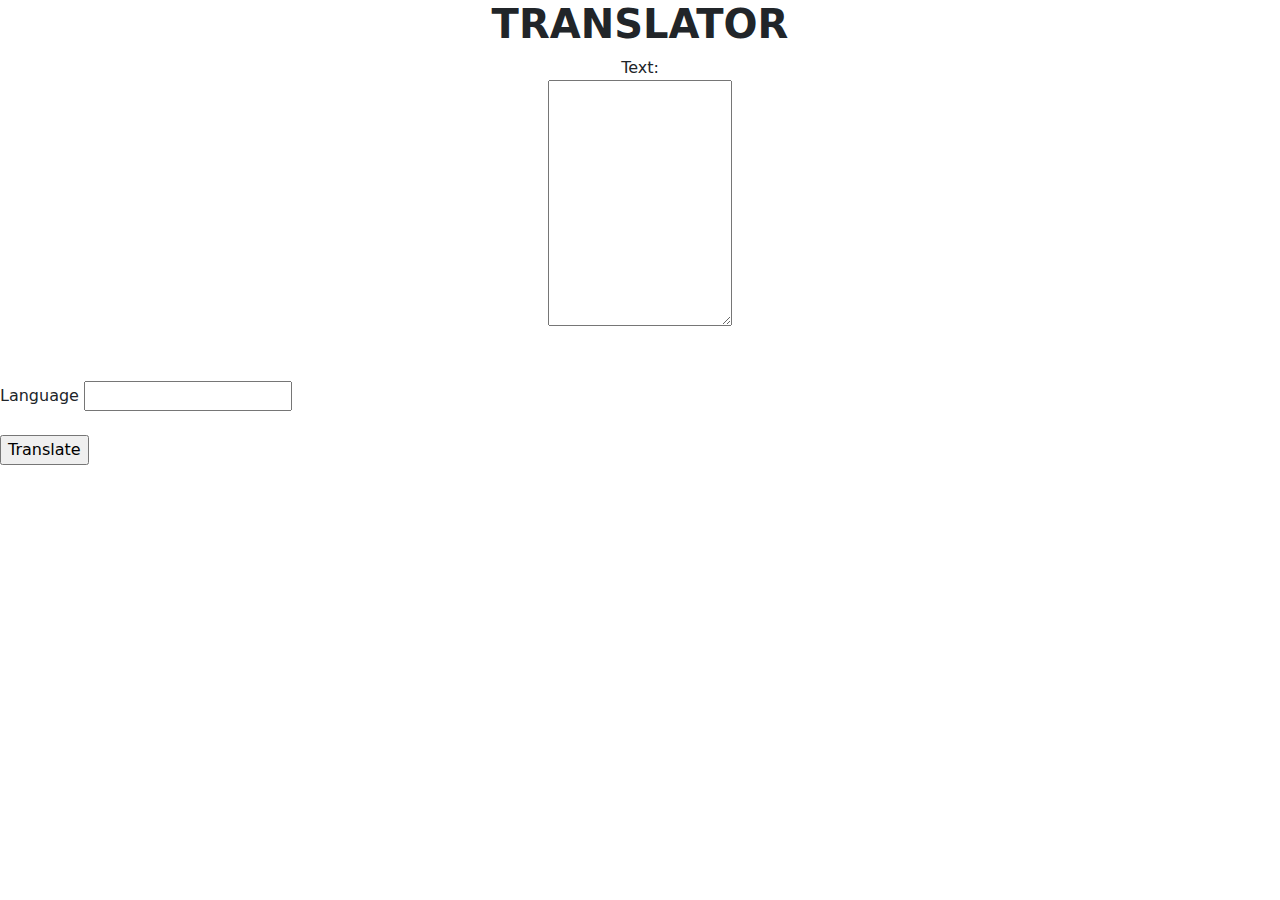
<file: index.html>
<!DOCTYPE html>
<html lang="en">
<head>
  <meta charset="UTF-8"/>
  <meta name="viewport" content="width=device-width, initial-scale=1.0"/>
  <title>Translator Service</title>
  <link href="https://cdn.jsdelivr.net/npm/bootstrap@5.3.0/dist/css/bootstrap.min.css" rel="stylesheet">
</head>
<body>
  <h1><b><center>TRANSLATOR</center></b></h1>
  <form id="translate-form" method="post">
    <center><label for="user_text">Text:</label></center>
    <center><textarea type="text" rows="10" id="user_text" name="user_text"></textarea></center><br><br>
    <label for="language">Language</label>
    <input type="text" id="language" name="language"><br><br>
    <input type="submit" value="Translate">
  </form>
  <div id="result"></div>
  <script>
    document.getElementById("translate-form").onsubmit = async function(event) {
      event.preventDefault();
      const formData = new FormData(event.target);
      const response = await fetch('https://Obitouchiha.pythonanywhere.com/translate', {
        method: "POST",
        body: formData
      });
      const result = await response.json();
      document.getElementById("result").innerText = "Translated Text: " + result.translated_text;
    };
  </script>
  <script src="https://cdn.jsdelivr.net/npm/bootstrap@5.3.0/dist/js/bootstrap.bundle.min.js"></script>
</body>
</html>
</file>
